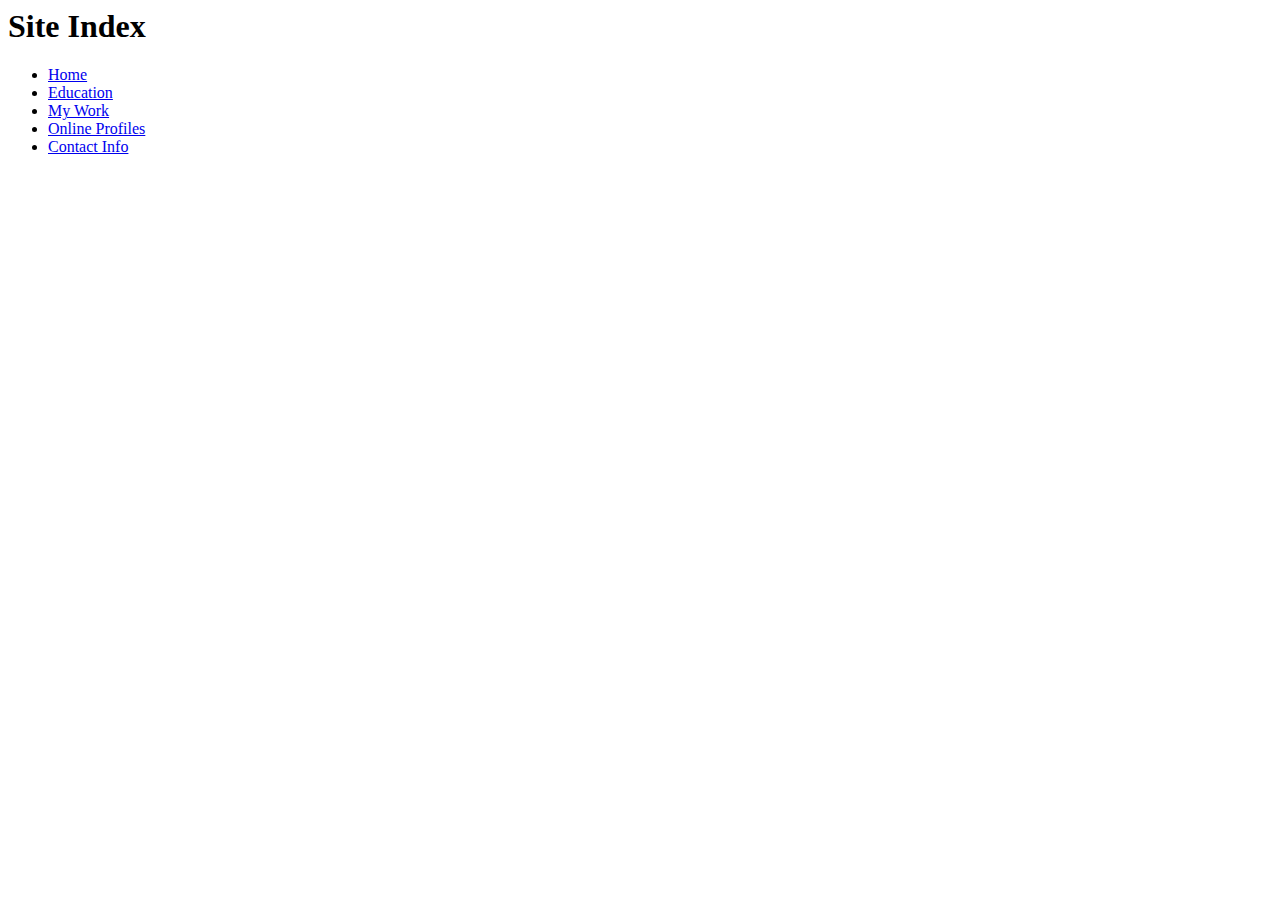
<file: Index/Index.html>
<html>
  <head>
    <title>Folders</title>
  </head>
  <body>
    <h1>Site Index</h1>
    <ul>
        <li><a href="../About/Home.html">Home</li>
        <li><a href="../School/Education.html">Education</li>
        <li><a href="../Work/Work.html">My Work</li>
        <li><a href="../About/Online.html">Online Profiles</li>
        <li><a href="../About/Contact_Info.html">Contact Info</li>
      </ul>
  </body>
</html>
</file>
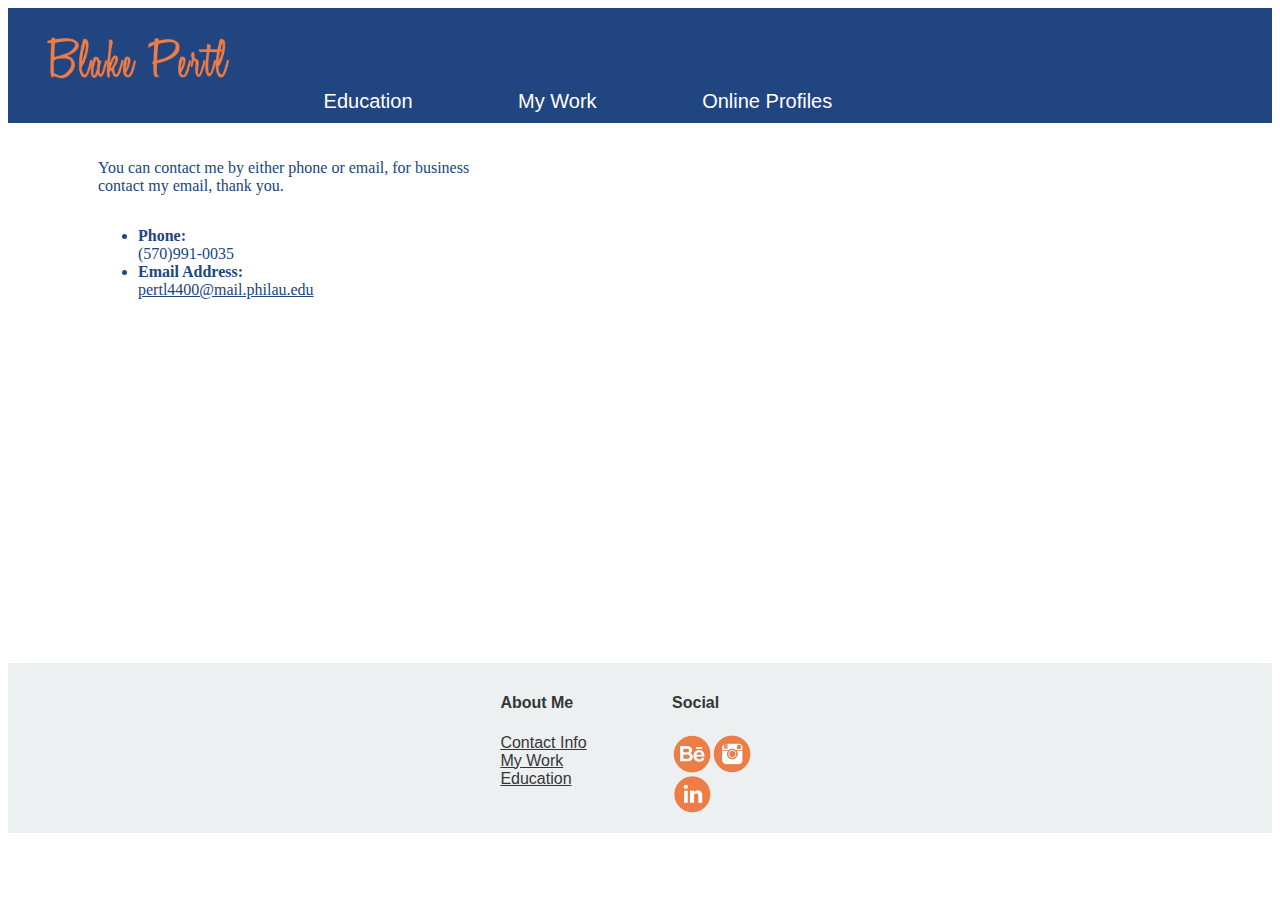
<file: About/Contact_Info.html>
<html>
	<link rel="stylesheet" type="text/css" href="../Style/style.css">
	<head>
		<nav>
		  <ul>
				<a href="../About/Home.html"><img src="../Photos/Blake_Script.png"
					alt="Blake Pertl" width="200px"></a>
		    <li><a href="../School/Education.html">Education</a></li>
		    <li><a href="../Work/Work.html">My Work</a></li>
		    <li><a href="../About/Online.html">Online Profiles</a></li>
		  </ul>
		</nav>
	</head>
  <body>
		<div class="about">
			<div class="aboutleft floatbox">
			  <div class="floatbox"><p>You can contact me by either phone or email, for business contact my email, thank you.</p></div>
				<div class="floatbox">
					<ul>
						<li><strong>Phone:</strong></li>
						(570)991-0035
						<li><strong>Email  Address:</strong></li>
						<a href="mailto:pertl4400@mail.philau.edu">pertl4400@mail.philau.edu</a>
					</ul>
				</div>
			</div>
		</div>
		
		<div class="footer">
			<div class="fill floatbox">
				<p></p>
			</div>
			<div class="foot floatbox">
				<h4>About Me</h4>
					<ul>
						<li><a href="../About/Contact_Info.html">Contact Info</a></li>
						<li><a href="../Work/Work.html">My Work</a></li>
						<li><a href="../School/Education.html">Education</a></li>
					</ul>
			</div>
			<div class="foot floatbox">
				<h4>Social</h4>
					<ul>
						<li><a href="https://www.behance.com/bpertl9/" target="_blank">
						<img src="../Photos/Behance.png"
						class="icon floatbox"/></a></li>
						<li><a href="https://www.instagram.com/" target="_blank">
						<img src="../Photos/Instagram.png"
						class="icon floatbox"/></a></li>
						<li><a href="https://www.linkedin.com/" target="_blank">
						<img src="../Photos/LinkedIn.png"
						class="icon floatbox"/></a></li>
					</ul>
			</div>
			<div class="fill floatbox">
				<p></p>
			</div>
		</div>
  </body>
  <style>
	a:hover {
		color: #ee7c45;
	}
	a:active {
		color: #ee7c45;
	}
  </style>
</html>
</file>
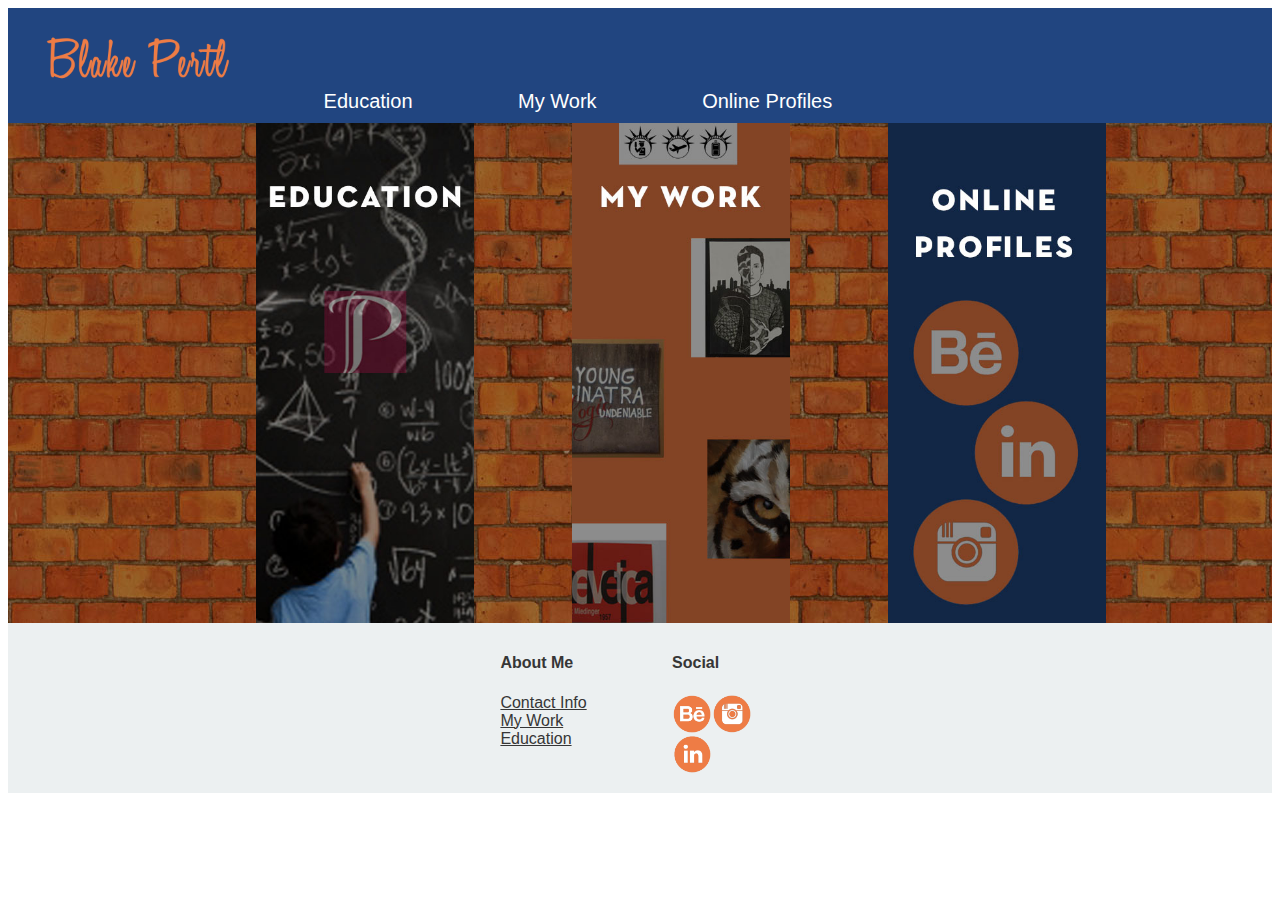
<file: About/Home.html>
<html>
	<link rel="stylesheet" type="text/css" href="../Style/style.css">
	<head>
		<nav>
		  <ul>
				<a href="../About/Home.html"><img src="../Photos/Blake_Script.png"
					alt="Blake Pertl" width="200px"></a>
		    <li><a href="../School/Education.html">Education</a></li>
		    <li><a href="../Work/Work.html">My Work</a></li>
		    <li><a href="../About/Online.html">Online Profiles</a></li>
		  </ul>
		</nav>
	</head>
  <body>
		<div class="first">
			<div class="left floatbox">
				<a href="../School/Education.html">
				<img src="../Photos/Home_Chalk.jpg"
				class="homebox floatbox"/></a>
			</div>
			<div class="center floatbox">
				<a href="../Work/Work.html">
				<img src="../Photos/Home_Work.jpg"
				class="homebox floatbox"/></a>
			</div>
			<div class="right floatbox">
				<a href="../About/Online.html">
				<img src="../Photos/Home_Online.jpg"
				class="homebox floatbox"/></a>
			</div>
		</div>


		<div class="footer">
			<div class="fill floatbox">
				<p></p>
			</div>
			<div class="foot floatbox">
				<h4>About Me</h4>
					<ul>
						<li><a href="../About/Contact_Info.html">Contact Info</a></li>
						<li><a href="../Work/Work.html">My Work</a></li>
						<li><a href="../School/Education.html">Education</a></li>
					</ul>
			</div>
			<div class="foot floatbox">
				<h4>Social</h4>
					<ul>
						<li><a href="https://www.behance.com/bpertl9/" target="_blank">
						<img src="../Photos/Behance.png"
						class="icon floatbox"/></a></li>
						<li><a href="https://www.instagram.com/" target="_blank">
						<img src="../Photos/Instagram.png"
						class="icon floatbox"/></a></li>
						<li><a href="https://www.linkedin.com/" target="_blank">
						<img src="../Photos/LinkedIn.png"
						class="icon floatbox"/></a></li>
					</ul>
			</div>
			<div class="fill floatbox">
				<p></p>
			</div>
		</div>
  </body>
  <style>
	a:hover {
		color: #ee7c45;
	}
	a:active {
		color: #ee7c45;
	}
  </style>
</html>
</file>
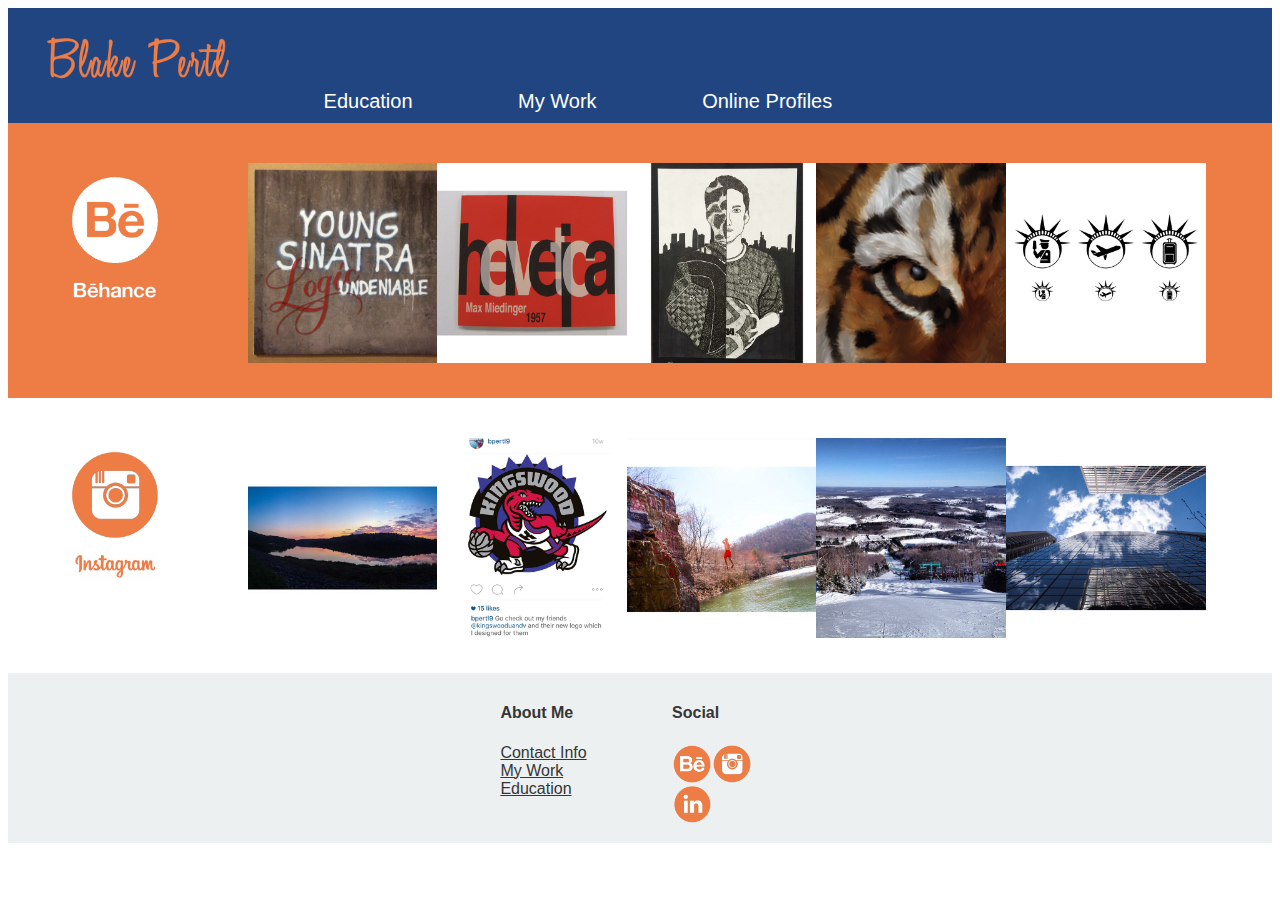
<file: About/Online.html>
<html>
	<link rel="stylesheet" type="text/css" href="../Style/style.css">
	<head>
		<nav>
		  <ul>
				<a href="../About/Home.html"><img src="../Photos/Blake_Script.png"
					alt="Blake Pertl" width="200px"></a>
		    <li><a href="../School/Education.html">Education</a></li>
		    <li><a href="../Work/Work.html">My Work</a></li>
		    <li><a href="../About/Online.html">Online Profiles</a></li>
		  </ul>
		</nav>
	</head>
  <body>
		<div class="wraporange">
			<div class="practice floatbox">
				<a href="https://www.behance.net/bpertl9" target="_blank">
				<img src="../Photos/Online_Behance.jpg"
				class="smallbox floatbox"/></a>
			</div>
			<div class="practice floatbox">
				<a href="https://www.behance.net/bpertl9" target="_blank">
				<img src="../Photos/Logic.jpg"
				class="smallbox floatbox"/></a>
			</div>
			<div class="practice floatbox">
				<a href="https://www.behance.net/gallery/31218031/Helvetica-Typeface-Booklet" target="_blank">
				<img src="../Photos/Helvetica.jpg"
				class="smallbox floatbox"/></a>
			</div>
			<div class="practice floatbox">
				<a href="https://www.behance.net/gallery/21463403/Self-Identity-Diptych" target="_blank">
				<img src="../Photos/Pen.jpeg"
				class="smallbox floatbox"/></a>
			</div>
			<div class="practice floatbox">
				<a href="https://www.behance.net/gallery/24372777/Photoshop-Paint-Brush-Project" target="_blank">
				<img src="../Photos/Tiger.jpg"
				class="smallbox floatbox"/></a>
			</div>
			<div class="practice floatbox">
				<a href="https://www.behance.net/gallery/23953465/LaGuardia-Airport-Navigation-Icons" target="_blank">
				<img src="../Photos/Icons.jpg"
				class="smallbox floatbox"/></a>
			</div>
		</div>

		<div class="wrapwhite">
			<div class="practice floatbox">
				<a href="https://www.instagram.com/bpertl9/" target="_blank">
				<img src="../Photos/Online_Instagram.jpg"
				class="smallbox floatbox"/></a>
			</div>
			<div class="practice floatbox">
				<a href="https://www.instagram.com/bpertl9/" target="_blank">
				<img src="../Photos/Insta_Lake.jpg"
				class="smallbox floatbox"/></a>
			</div>
			<div class="practice floatbox">
				<a href="https://www.instagram.com/bpertl9/" target="_blank">
				<img src="../Photos/Kingswood.jpg"
				class="smallbox floatbox"/></a>
			</div>
			<div class="practice floatbox">
				<a href="https://www.instagram.com/bpertl9/" target="_blank">
				<img src="../Photos/Insta_Jump.jpg"
				class="smallbox floatbox"/></a>
			</div>
			<div class="practice floatbox">
				<a href="https://www.instagram.com/bpertl9/" target="_blank">
				<img src="../Photos/Insta_Ski.jpg"
				class="smallbox floatbox"/></a>
			</div>
			<div class="practice floatbox">
				<a href="https://www.instagram.com/bpertl9/" target="_blank">
				<img src="../Photos/Insta_Building.jpg"
				class="smallbox floatbox"/></a>
			</div>
		</div>

		<div class="footer">
			<div class="fill floatbox">
				<p></p>
			</div>
			<div class="foot floatbox">
				<h4>About Me</h4>
					<ul>
						<li><a href="../About/Contact_Info.html">Contact Info</a></li>
						<li><a href="../Work/Work.html">My Work</a></li>
						<li><a href="../School/Education.html">Education</a></li>
					</ul>
			</div>
			<div class="foot floatbox">
				<h4>Social</h4>
					<ul>
						<li><a href="https://www.behance.com/bpertl9/" target="_blank">
						<img src="../Photos/Behance.png"
						class="icon floatbox"/></a></li>
						<li><a href="https://www.instagram.com/" target="_blank">
						<img src="../Photos/Instagram.png"
						class="icon floatbox"/></a></li>
						<li><a href="https://www.linkedin.com/" target="_blank">
						<img src="../Photos/LinkedIn.png"
						class="icon floatbox"/></a></li>
					</ul>
			</div>
			<div class="fill floatbox">
				<p></p>
			</div>
		</div>
	</body>
	<style>
	a:hover {
		color: #ee7c45;
	}
	a:active {
		color: #ee7c45;
	}
	</style>
	</html>
</file>
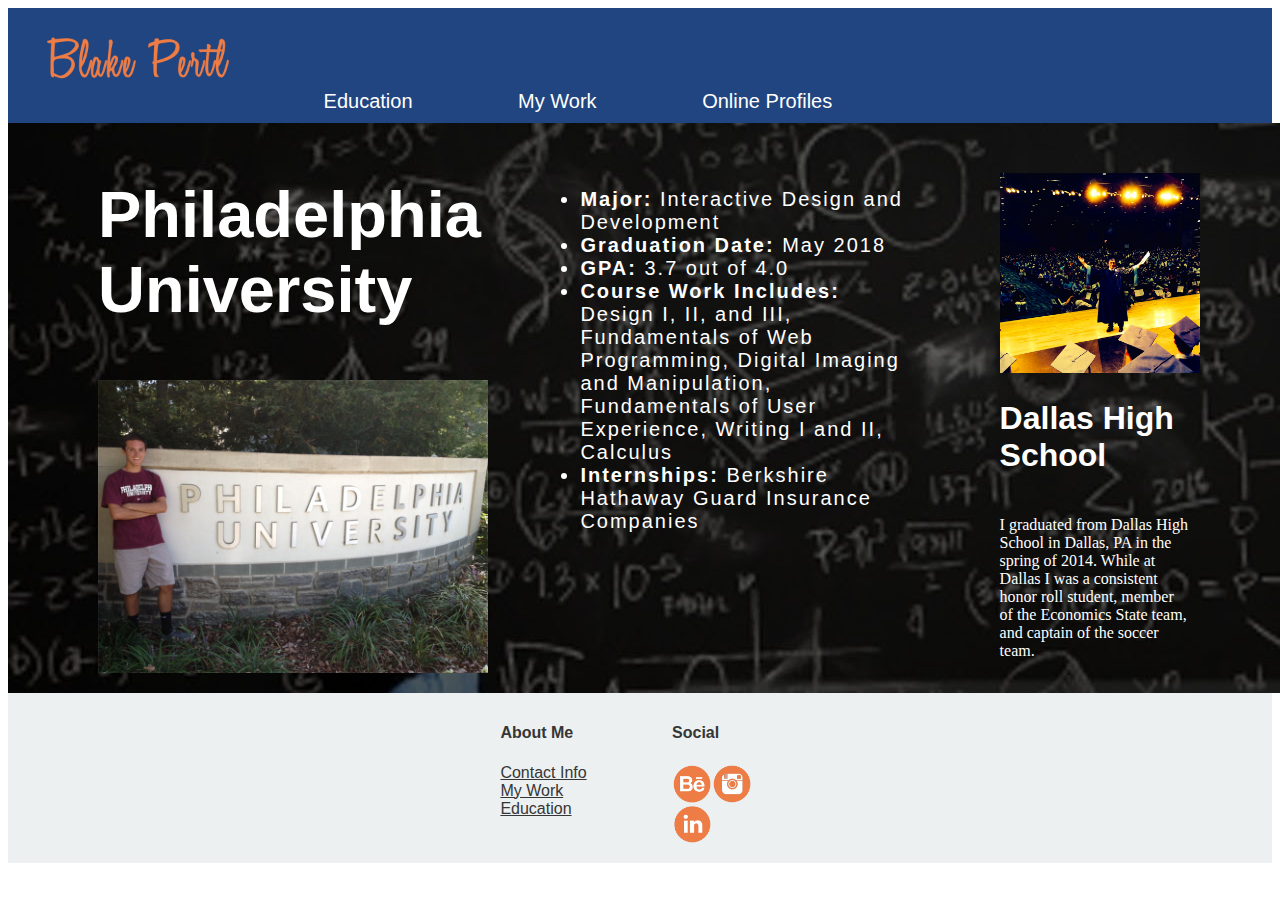
<file: School/Education.html>
<html>
	<link rel="stylesheet" type="text/css" href="../Style/style.css">
	<head>
		<nav>
		  <ul>
				<a href="../About/Home.html"><img src="../Photos/Blake_Script.png"
					alt="Blake Pertl" width="200px"></a>
		    <li><a href="../School/Education.html">Education</a></li>
		    <li><a href="../Work/Work.html">My Work</a></li>
		    <li><a href="../About/Online.html">Online Profiles</a></li>
		  </ul>
		</nav>
	</head>
  <body>
		<div class="edwrap">
			<div class="izquierda floatbox">
				<h1>Philadelphia University</h1>
				<img src="../Photos/Philly.jpg"
				class="phillybox floatbox"/></a></li>
			</div>
			<div class="centro floatbox">
				<ul>
					<li><strong>Major: </strong> Interactive Design and Development</li>
					<li><strong>Graduation Date: </strong> May 2018</li>
					<li><strong>GPA: </strong> 3.7 out of 4.0</li>
					<li><strong>Course Work Includes:</strong></br>Design I, II, and III, Fundamentals of Web Programming,
					Digital Imaging and Manipulation, Fundamentals of User Experience, Writing I  and II, Calculus</li>
					<li><strong>Internships: </strong> Berkshire Hathaway Guard Insurance Companies</li>
				</ul>
			</div>
			<div class="derecha floatbox">
				<img src="../Photos/Graduation.jpg"
				class="gradbox floatbox"/></a></li>
				<div class="floatbox"><h2>Dallas High</br>School</h2></div>
				<div class="floatbox"><p>I graduated from Dallas High School in Dallas, PA in the spring of 2014.
					While at Dallas I was a consistent honor roll student, member of the Economics State team,
					and captain of the soccer team.</p></div>
			</div>
		</div>

		<div class="footer">
			<div class="fill floatbox">
				<p></p>
			</div>
			<div class="foot floatbox">
				<h4>About Me</h4>
					<ul>
						<li><a href="../About/Contact_Info.html">Contact Info</a></li>
						<li><a href="../Work/Work.html">My Work</a></li>
						<li><a href="../School/Education.html">Education</a></li>
					</ul>
			</div>
			<div class="foot floatbox">
				<h4>Social</h4>
					<ul>
						<li><a href="https://www.behance.com/bpertl9/" target="_blank">
						<img src="../Photos/Behance.png"
						class="icon floatbox"/></a></li>
						<li><a href="https://www.instagram.com/" target="_blank">
						<img src="../Photos/Instagram.png"
						class="icon floatbox"/></a></li>
						<li><a href="https://www.linkedin.com/" target="_blank">
						<img src="../Photos/LinkedIn.png"
						class="icon floatbox"/></a></li>
					</ul>
			</div>
			<div class="fill floatbox">
				<p></p>
			</div>
		</div>
  </body>
  <style>
	a:hover {
		color: #ee7c45;
	}
	a:active {
		color: #ee7c45;
	}
  </style>
</html>
</file>
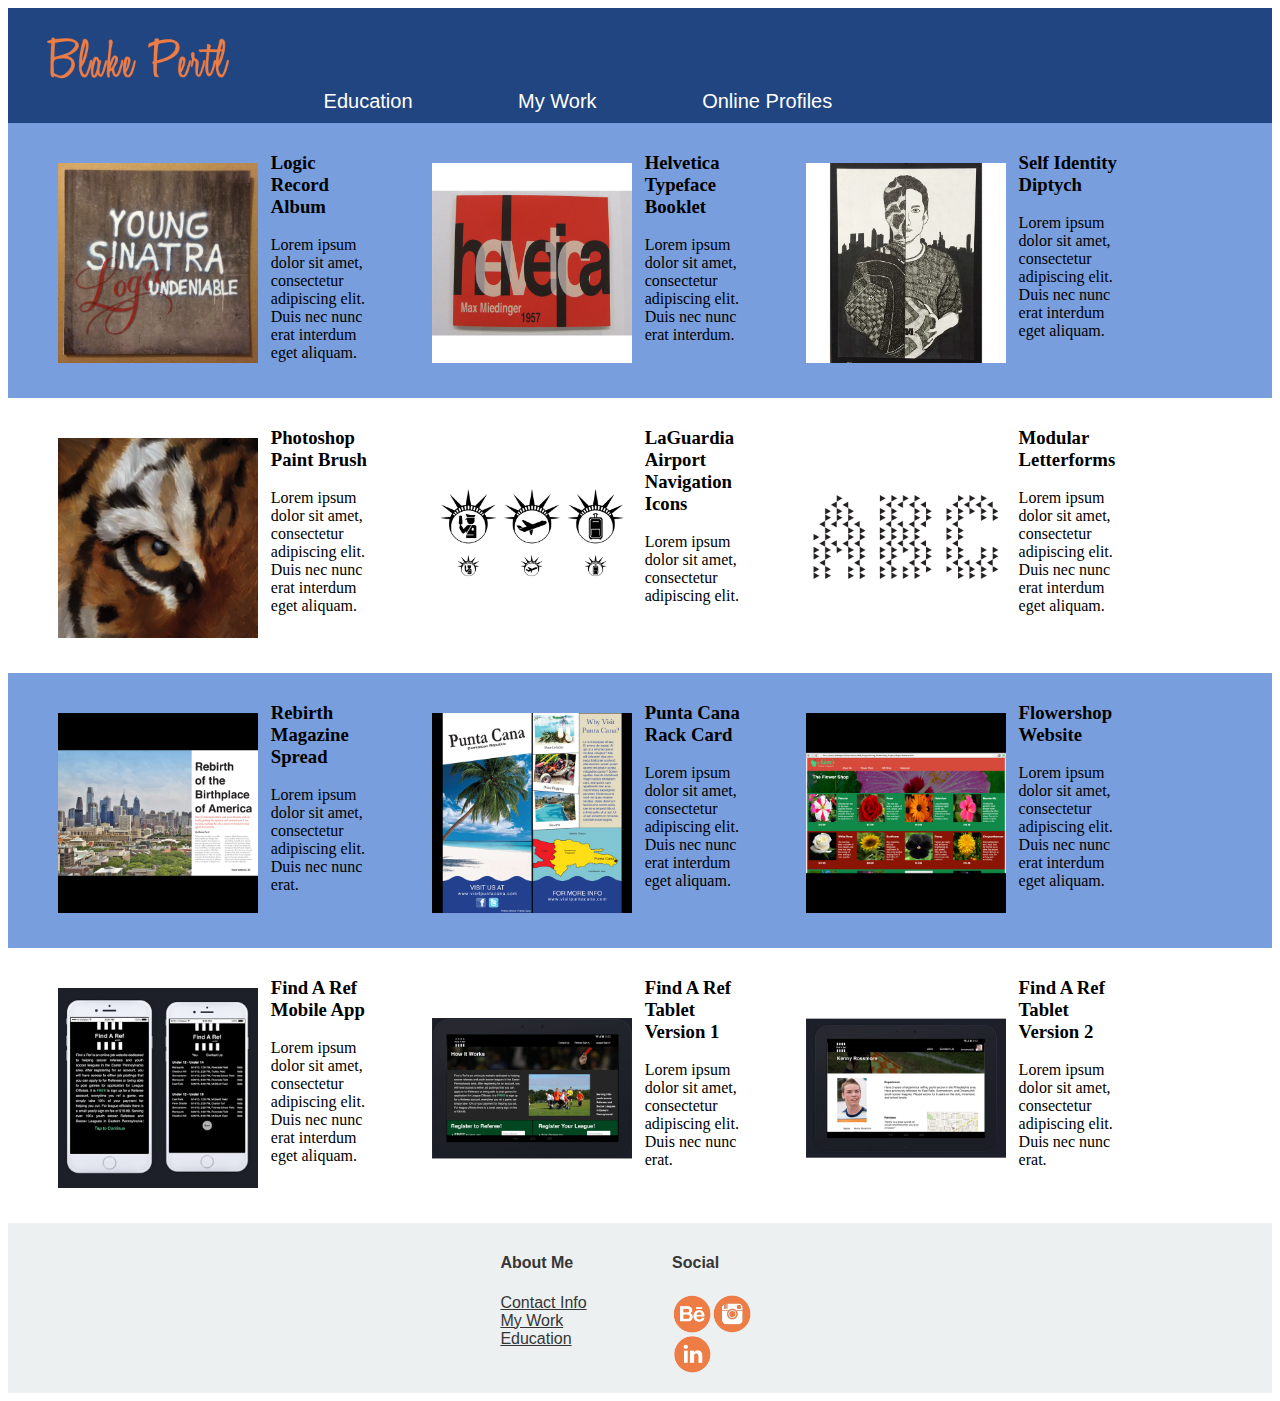
<file: Work/Work.html>
<html>
	<link rel="stylesheet" type="text/css" href="../Style/style.css">
	<head>
		<nav>
		  <ul>
				<a href="../About/Home.html"><img src="../Photos/Blake_Script.png"
					alt="Blake Pertl" width="200px"></a>
		    <li><a href="../School/Education.html">Education</a></li>
		    <li><a href="../Work/Work.html">My Work</a></li>
		    <li><a href="../About/Online.html">Online Profiles</a></li>
		  </ul>
		</nav>
	</head>
  <body>
		<div class="wrapblue">
			<div class="practice3 floatbox">
				<a href="https://www.behance.net/bpertl9" target="_blank">
				<img src="../Photos/Logic.jpg"
				class="smallbox floatbox"/></a>
			</div>
			<div class="practice2 floatbox">
				<h3>Logic Record Album</h3>
				<p>Lorem ipsum dolor sit amet, consectetur adipiscing elit. Duis nec nunc erat interdum eget aliquam.</p>
			</div>
			<div class="practice3 floatbox">
				<a href="https://www.behance.net/gallery/31218031/Helvetica-Typeface-Booklet" target="_blank">
				<img src="../Photos/Helvetica.jpg"
				class="smallbox floatbox"/></a>
			</div>
			<div class="practice2 floatbox">
				<h3>Helvetica Typeface Booklet</h3>
				<p>Lorem ipsum dolor sit amet, consectetur adipiscing elit. Duis nec nunc erat interdum.</p>
			</div>
			<div class="practice3 floatbox">
				<a href="https://www.behance.net/gallery/21463403/Self-Identity-Diptych" target="_blank">
				<img src="../Photos/Pen.jpeg"
				class="smallbox floatbox"/></a>
			</div>
			<div class="practice2 floatbox">
				<h3>Self Identity Diptych</h3>
				<p>Lorem ipsum dolor sit amet, consectetur adipiscing elit. Duis nec nunc erat interdum eget aliquam.</p>
			</div>
		</div>

		<div class="wrapwhite">
			<div class="practice3 floatbox">
				<a href="https://www.behance.net/gallery/24372777/Photoshop-Paint-Brush-Project" target="_blank">
				<img src="../Photos/Tiger.jpg"
				class="smallbox floatbox"/></a>
			</div>
			<div class="practice2 floatbox">
				<h3>Photoshop Paint Brush</h3>
				<p>Lorem ipsum dolor sit amet, consectetur adipiscing elit. Duis nec nunc erat interdum eget aliquam.</p>
			</div>
			<div class="practice3 floatbox">
				<a href="https://www.behance.net/gallery/23953465/LaGuardia-Airport-Navigation-Icons" target="_blank">
				<img src="../Photos/Icons.jpg"
				class="smallbox floatbox"/></a>
			</div>
			<div class="practice2 floatbox">
				<h3>LaGuardia Airport Navigation Icons</h3>
				<p>Lorem ipsum dolor sit amet, consectetur adipiscing elit.</p>
			</div>
			<div class="practice3 floatbox">
				<a href="https://www.instagram.com/bpertl9/" target="_blank">
				<img src="../Photos/Work_CreateFont.jpg"
				class="smallbox floatbox"/></a>
			</div>
			<div class="practice2 floatbox">
				<h3>Modular Letterforms</h3>
				<p>Lorem ipsum dolor sit amet, consectetur adipiscing elit. Duis nec nunc erat interdum eget aliquam.</p>
			</div>
		</div>

		<div class="wrapblue">
			<div class="practice3 floatbox">
				<a href="https://www.behance.net/bpertl9" target="_blank">
				<img src="../Photos/Work_Magazine.jpg"
				class="smallbox floatbox"/></a>
			</div>
			<div class="practice2 floatbox">
				<h3>Rebirth Magazine Spread</h3>
				<p>Lorem ipsum dolor sit amet, consectetur adipiscing elit. Duis nec nunc erat.</p>
			</div>
			<div class="practice3 floatbox">
				<a href="https://www.behance.net/gallery/31218031/Helvetica-Typeface-Booklet" target="_blank">
				<img src="../Photos/Work_Punta.jpg"
				class="smallbox floatbox"/></a>
			</div>
			<div class="practice2 floatbox">
				<h3>Punta Cana Rack Card</h3>
				<p>Lorem ipsum dolor sit amet, consectetur adipiscing elit. Duis nec nunc erat interdum eget aliquam.</p>
			</div>
			<div class="practice3 floatbox">
				<a href="https://www.behance.net/gallery/21463403/Self-Identity-Diptych" target="_blank">
				<img src="../Photos/Work_Website.jpg"
				class="smallbox floatbox"/></a>
			</div>
			<div class="practice2 floatbox">
				<h3>Flowershop Website</h3>
				<p>Lorem ipsum dolor sit amet, consectetur adipiscing elit. Duis nec nunc erat interdum eget aliquam.</p>
			</div>
		</div>

		<div class="wrapwhite">
			<div class="practice3 floatbox">
				<a href="https://www.instagram.com/bpertl9/" target="_blank">
				<img src="../Photos/Work_Mobile.jpg"
				class="smallbox floatbox"/></a>
			</div>
			<div class="practice2 floatbox">
				<h3>Find A Ref Mobile App</h3>
				<p>Lorem ipsum dolor sit amet, consectetur adipiscing elit. Duis nec nunc erat interdum eget aliquam.</p>
			</div>
			<div class="practice3 floatbox">
				<a href="https://www.instagram.com/bpertl9/" target="_blank">
				<img src="../Photos/Work_Tablet1.jpg"
				class="smallbox floatbox"/></a>
			</div>
			<div class="practice2 floatbox">
				<h3>Find A Ref Tablet Version 1</h3>
				<p>Lorem ipsum dolor sit amet, consectetur adipiscing elit. Duis nec nunc erat.</p>
			</div>
			<div class="practice3 floatbox">
				<a href="https://www.instagram.com/bpertl9/" target="_blank">
				<img src="../Photos/Work_Tablet2.jpg"
				class="smallbox floatbox"/></a>
			</div>
			<div class="practice2 floatbox">
				<h3>Find A Ref Tablet Version 2</h3>
				<p>Lorem ipsum dolor sit amet, consectetur adipiscing elit. Duis nec nunc erat.</p>
			</div>
		</div>

		<div class="footer">
			<div class="fill floatbox">
				<p></p>
			</div>
			<div class="foot floatbox">
				<h4>About Me</h4>
					<ul>
						<li><a href="../About/Contact_Info.html">Contact Info</a></li>
						<li><a href="../Work/Work.html">My Work</a></li>
						<li><a href="../School/Education.html">Education</a></li>
					</ul>
			</div>
			<div class="foot floatbox">
				<h4>Social</h4>
					<ul>
						<li><a href="https://www.behance.com/bpertl9/" target="_blank">
						<img src="../Photos/Behance.png"
						class="icon floatbox"/></a></li>
						<li><a href="https://www.instagram.com/" target="_blank">
						<img src="../Photos/Instagram.png"
						class="icon floatbox"/></a></li>
						<li><a href="https://www.linkedin.com/" target="_blank">
						<img src="../Photos/LinkedIn.png"
						class="icon floatbox"/></a></li>
					</ul>
			</div>
			<div class="fill floatbox">
				<p></p>
			</div>
		</div>
  </body>
  <style>
	a:hover {
		color: #ee7c45;
	}
	a:active {
		color: #ee7c45;
	}
  </style>
</html>
</file>
<file: Style/style.css>
nav ul {
  list-style: none;
  padding:0;
  margin: 0;
  font-family: Helvetica;
  font-size: 20px;
}
nav {
  background-color: #214580;
  color: #fff;
}
nav a {
  padding: 30px;
  text-decoration: none;
  color: #fff;
}
nav li {
    display: inline-block;
    padding:0;
    margin:0;
    padding:10px 20px;
}
head {
  width: 100%;
  margin: 0px 0px 0px 0px;
  text-align: center;
  display: inline-block;
}
.floatbox {
  float: left;
}
.footer {
  height: 170px;
  width: 100%;
  background-color: #ecf0f1;
  position: relative;
  margin: auto;
  font-family: Helvetica;
}
.footer h4 {
  padding-left: 40px;
}
.footer ul li {
  list-style: none;
}
.footer a {
  color: #363636;
}
.foot {
  color: #363636;
  padding: 10px;
  width: 12%;
}
.icon {
  max-width: 40px;
}
.fill {
  width: 35%;
}
.about {
  width: 100%;
  height: 520px;
  background-color: #fff;
  position: relative;
  margin: auto;
  padding: 10px;
}
.aboutleft {
  width: 30%;
  height: 100%;
  color: #214580;
  padding-top: 10px;
  padding-left: 80px;
}
.aboutright {
  width: 60%;
  height: 100%;
  text-align: center;
  padding-left: 20px;
}
.about a {
  color: #214580;
}
.edwrap {
  width: 100%;
  height: 550px;
  background-image: url('../Photos/EducationBackground.jpg');
  position: relative;
  margin: auto;
  padding: 10px;
}
.wraporange {
  width: 100%;
  height: 275px;
  background-color: #ee7c45;
  color: #fff;
  position: relative;
  margin: auto;
}
.wrapwhite {
  width: 100%;
  height: 275px;
  background-color: #fff;
  color: #214580;
  position: relative;
  margin: auto;
}
.wrapblue {
  width: 100%;
  height: 275px;
  background-color: #789edd;
  color: #000;
  position: relative;
  margin: auto;
}
.practice {
  width: 15%;
}
.practice2 {
  width: 8%;
  padding: 10px;
  color: #000;
}
.practice3 {
  width: 20%;
}
.smallbox {
  height: 200px;
  width: 200px;
  padding-left: 50px;
  padding-top: 40px;
}
.left {
  width: 25%;
  height: 100%;
  padding-left: 248px;
}
.center {
  width: 25%;
  height: 100%;
}
.right {
  width: 25%;
  height: 100%;
}
.first {
  width: 100%;
  height: 500px;
  background-image: url('../Photos/Brick.jpg');
  position: relative;
  margin: auto;
}
.homebox {
  max-height: 500px;
}
.izquierda {
  width: 35%;
  padding-left: 80px;
}
.centro {
  width: 30%;
  color: #fff;
  font-family: Helvetica;
  font-size: 20px;
}
.centro ul {
  padding-top: 35px;
  letter-spacing: 2px;
}
.derecha {
  width: 15%;
  padding-top: 40px;
  padding-left: 80px;
  color: #fff;
}
.phillybox {
  max-height: 295px;
  max-width: 390px;
  padding-top: 10px;
}
.gradbox {
  max-height: 200px;
}
.edwrap h1 {
  color: #fff;
  font-family: Helvetica;
  font-size: 65px;
}
.edwrap h2 {
  color: #fff;
  font-family: Helvetica;
  font-size: 32px;
}
</file>
